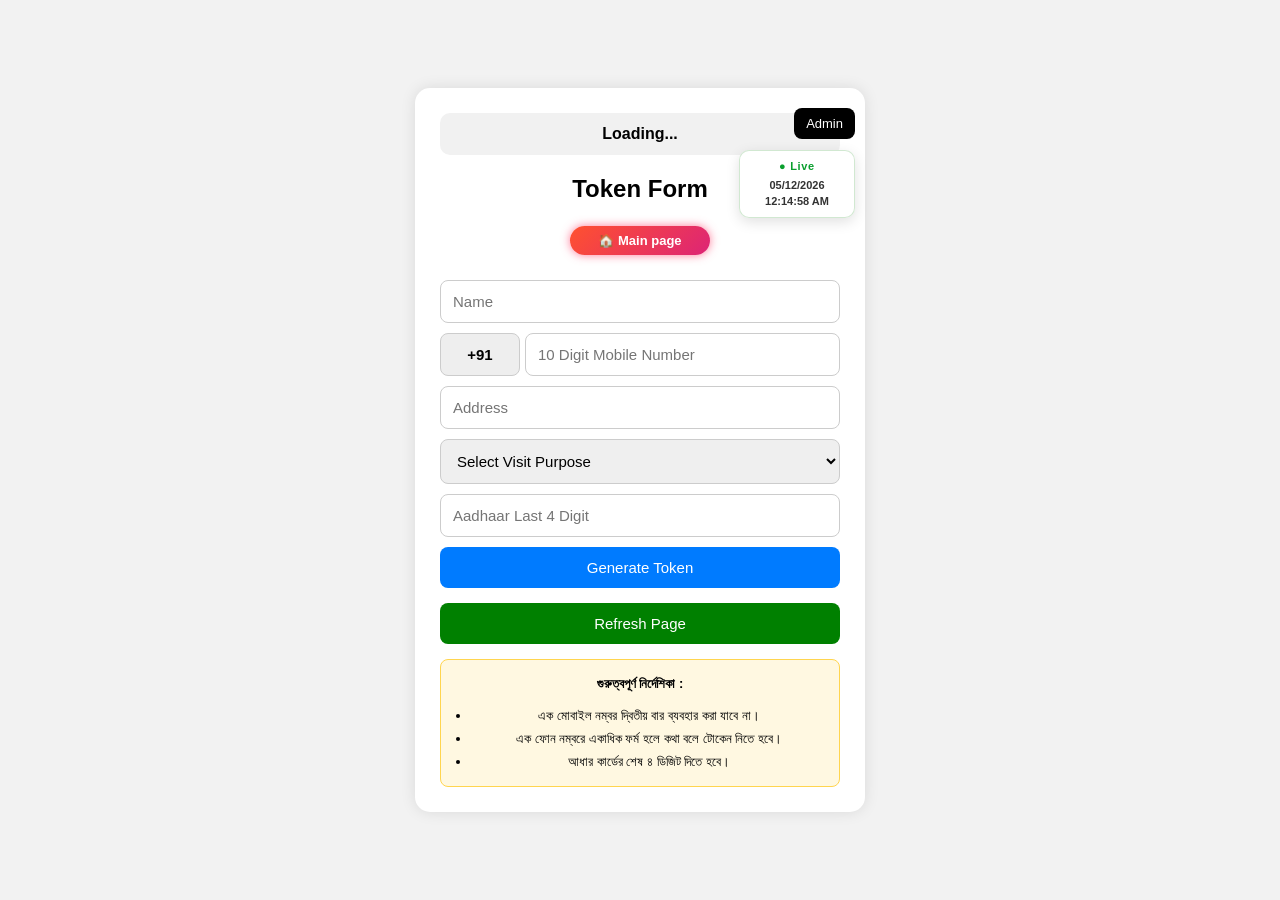
<file: index.html>
﻿<!DOCTYPE html>
<html lang="bn">

<head>

<meta charset="UTF-8">

<meta name="viewport"
content="width=device-width, initial-scale=1.0">

<title>Token Generator</title>

<style>

*{
margin:0;
padding:0;
box-sizing:border-box;
font-family:Arial,sans-serif;
}

body{

background:#f2f2f2;

display:flex;
justify-content:center;
align-items:center;

min-height:100vh;

padding:20px;
}

.container{

width:100%;
max-width:450px;

background:#fff;

padding:25px;

border-radius:15px;

box-shadow:0 0 15px rgba(0,0,0,0.1);

position:relative;
}

h2,h3{
text-align:center;
margin-bottom:15px;
}

input,
select,
button,
textarea{

width:100%;

padding:12px;

margin-top:10px;

border-radius:8px;

border:1px solid #ccc;

font-size:15px;
}

button{

background:#007bff;
color:white;
border:none;
cursor:pointer;
}

button:hover{
background:#0056b3;
}

.adminBtn{

position:absolute;
top:10px;
right:10px;

width:auto;

padding:8px 12px;

background:black;

font-size:13px;
}

.refreshBtn{
background:green;
}

.refreshBtn:hover{
background:darkgreen;
}

.logoutBtn{
background:red;
}

.deleteBtn{
background:red;
}

.statusBox{

background:#f1f1f1;

padding:12px;

border-radius:10px;

text-align:center;

margin-bottom:20px;

font-weight:bold;
}

.noticeBox{

margin-top:15px;

padding:12px;

background:#fff8e1;

border:1px solid #ffd54f;

border-radius:8px;

font-size:13px;

line-height:1.8;
}

#result{
margin:5px 0 0;
text-align:center;
font-size:15px;
line-height:1.35;
color:green;
}

/* ===== LIVE SERVER SETTINGS UPDATE ===== */
.settingsUpdateNotice{
    display:none;
    margin:10px 0 14px;
    padding:11px 12px;
    text-align:center;
    border-radius:10px;
    background:#fff4d6;
    border:1px solid #f2c66d;
    color:#7a5200;
    font-size:13px;
    font-weight:700;
    line-height:1.45;
}
.settingsUpdateNotice button{
    width:auto;
    margin:8px 0 0;
    padding:7px 12px;
    background:#007bff;
    color:#fff;
    border:none;
    border-radius:7px;
    font-size:12px;
    font-weight:700;
}
.settingsUpdateNotice button:hover{
    background:#0056b3;
}

#result.generating{
margin:5px 0 0;
text-align:center;
font-size:14px;
line-height:1.35;
color:#007bff;
font-weight:bold;
}

.tokenDownloadBtn{
display:inline-block;
width:auto;
padding:10px 18px;
margin-top:12px;
background:#28a745;
color:#fff;
border-radius:8px;
text-decoration:none;
font-size:14px;
font-weight:bold;
}

.tokenDownloadBtn:hover{
background:#218838;
}

.passwordRow{
display:flex;
align-items:center;
gap:8px;
margin-top:10px;
}

.passwordRow input{
margin-top:0;
}

.passwordToggle{
width:auto;
margin-top:0;
padding:10px 12px;
background:#6c757d;
white-space:nowrap;
}

.rememberRow{
display:flex;
align-items:center;
gap:8px;
margin-top:10px;
font-size:14px;
}

.rememberRow input{
width:auto;
margin:0;
}


.adminPanel{
display:none;
margin-top:20px;
}

.activityBox{

max-height:200px;

overflow:auto;

background:#f1f1f1;

padding:10px;

border-radius:8px;

font-size:14px;
}

.clock{

text-align:center;

margin-top:15px;

font-weight:bold;
}

/* ===== Go To Main Page Button ===== */
.mainPageBtn{
    display:inline-block;
    width:auto;
    min-width:140px;
    padding:7px 14px;
    margin:8px auto 15px;
    text-align:center;
    text-decoration:none;
    color:#fff;
    background:linear-gradient(135deg,#ff512f,#dd2476);
    border-radius:25px;
    font-size:13px;
    font-weight:600;
    box-shadow:0 0 10px rgba(255,65,108,.7);
    animation:glowMainBtn 1.2s infinite alternate;
    transition:.3s;
}

.mainPageBtn:hover{
    transform:scale(1.05);
    box-shadow:0 0 18px #ff512f,0 0 30px #dd2476;
}

#userSection{
    text-align:center;
}

/* ===== LIVE DATE / TIME ===== */
.liveDateTime{
    position:absolute;
    top:62px;
    right:10px;
    z-index:20;
    min-width:116px;
    text-align:center;
    font-size:11px;
    line-height:1.5;
    font-weight:700;
    background:rgba(255,255,255,.96);
    padding:7px 9px;
    border:1px solid rgba(0,128,0,.18);
    border-radius:10px;
    box-shadow:0 4px 14px rgba(0,0,0,.12);
    backdrop-filter:blur(6px);
}

.liveLabel{
    display:inline-block;
    color:#0a9f2e;
    font-size:11px;
    font-weight:900;
    letter-spacing:.7px;
    margin-bottom:2px;
}

.liveDate{
    color:#333;
    font-size:11px;
    font-weight:800;
}

.liveTime{
    color:#111;
    font-size:13px;
    font-weight:900;
    letter-spacing:.3px;
}

/* Only Others is red */
#visit option[value="Others"]{
    color:red !important;
    font-weight:bold;
}

/* ===== SESSION STATUS ===== */
.sessionClosedStatus{
    background:#ffe5e5 !important;
    color:#c62828 !important;
    border:1px solid #ef9a9a;
}

.upcomingStatus{
    background:#fff4d6 !important;
    color:#9a6700 !important;
    border:1px solid #f2c66d;
}

.openStatus{
    background:#e8f5e9 !important;
    color:#187a2f !important;
    border:1px solid #a5d6a7;
}


.closedNotice{
    margin:12px 0 18px;
    padding:16px 12px;
    text-align:center;
    border-radius:12px;
    background:#fff4d6;
    border:1px solid #f2c66d;
    box-shadow:0 4px 12px rgba(0,0,0,.06);
}
.closedTitle{
    font-size:22px;
    font-weight:900;
    color:#c62828;
    margin-bottom:7px;
}
.closedPhone{
    font-size:17px;
    font-weight:800;
    color:#222;
    margin-bottom:5px;
}
.closedEmail{
    font-size:14px;
    font-weight:700;
    color:#444;
}
.closedSubTitle{
    font-size:18px;
    font-weight:900;
    color:#9a6700;
    margin-bottom:8px;
}
.closedMainPageBtn{
    display:inline-block;
    width:auto;
    min-width:140px;
    padding:8px 15px;
    margin-top:12px;
    text-align:center;
    text-decoration:none;
    color:#fff;
    background:linear-gradient(135deg,#ff512f,#dd2476);
    border-radius:25px;
    font-size:13px;
    font-weight:700;
    box-shadow:0 0 10px rgba(255,65,108,.55);
}
.closedMainPageBtn:hover{
    transform:scale(1.04);
}

</style>

</head>

<body>



<div class="container" style="position:relative;">

<button class="adminBtn"
onclick="toggleLogin()">

Admin

</button>
<div class="liveDateTime" id="liveDateTime">
    <div class="liveLabel">● Live</div>
    <div class="liveDate" id="liveDate"></div>
    <div class="liveDate" id="liveTime"></div>
</div>


<div class="statusBox"
id="publicStatus">

Loading...

</div>

<div class="settingsUpdateNotice" id="settingsUpdateNotice">
    🔄 Admin settings updated. This page has been updated automatically.
    <br>
    <button type="button" onclick="location.reload()">Refresh Page</button>
</div>

<!-- USER SECTION -->

<div id="closedNotice" class="closedNotice" style="display:none;">
    <div class="closedTitle" id="closedTitle">Starting Soon</div>
    <div class="closedSubTitle" id="closedSubTitle">Season End</div>
    <div class="closedPhone">Con +91 8617866041</div>
    <div class="closedEmail">sscyberzone26@gmail.com</div>
    <a href="https://sscyberzone26-max.github.io/token-generator2/"
       target="_blank"
       class="closedMainPageBtn">
       🏠 Main page
    </a>
</div>

<div id="userSection">

<h2>Token Form</h2>

<a href="https://sscyberzone26-max.github.io/token-generator2/"
   target="_blank"
   class="mainPageBtn">
   🏠 Main page
</a>

<form id="tokenForm">

<input type="text"
id="name"
placeholder="Name"
required>

<div style="display:flex; gap:5px;">

<input type="text"
value="+91"
readonly
style="
width:80px;
background:#eee;
text-align:center;
font-weight:bold;">

<input type="tel"
id="phone"
placeholder="10 Digit Mobile Number"
maxlength="10"
required>

</div>

<input type="text"
id="address"
placeholder="Address"
required>

<select id="visit" required>

<option value="">
Select Visit Purpose
</option>

<option value="DBT Link">
DBT Link / &#x09A1;&#x09BF;&#x09AC;&#x09BF;&#x099F;&#x09BF; &#x09B2;&#x09BF;&#x0999;&#x09CD;&#x0995;
</option>

<option value="Yubosokti">
Yubosokti / &#x09AF;&#x09C1;&#x09AC;&#x09B6;&#x0995;&#x09CD;&#x09A4;&#x09BF;
</option>

<option value="Arnopurnavander">
Arnopurnavander / &#x0985;&#x09A8;&#x09CD;&#x09A8;&#x09AA;&#x09C2;&#x09B0;&#x09CD;&#x09A3;&#x09BE; &#x09AD;&#x09BE;&#x09A3;&#x09CD;&#x09A1;&#x09BE;&#x09B0;
</option>

<option value="CAA">
CAA / &#x09B8;&#x09BF;&#x098F;&#x098F;
</option>

<option value="Ration Card">
Ration Card / &#x09B0;&#x09C7;&#x09B6;&#x09A8; &#x0995;&#x09BE;&#x09B0;&#x09CD;&#x09A1;
</option>

<option value="Voter Card">
Voter Card / &#x09AD;&#x09CB;&#x099F;&#x09BE;&#x09B0; &#x0995;&#x09BE;&#x09B0;&#x09CD;&#x09A1;
</option>

<option value="PAN Card">
PAN Card / &#x09AA;&#x09CD;&#x09AF;&#x09BE;&#x09A8; &#x0995;&#x09BE;&#x09B0;&#x09CD;&#x09A1;
</option>

<option value="Jonogonona">
Jonogonona / &#x099C;&#x09A8;&#x0997;&#x09A3;&#x09A8;&#x09BE;
</option>

<option value="Others">
Others / &#x0985;&#x09A8;&#x09CD;&#x09AF;&#x09BE;&#x09A8;&#x09CD;&#x09AF;
</option>

</select>

<textarea
id="otherReason"
placeholder="Write Reason"
style="display:none;">
</textarea>

<input type="text"
id="aadhaar"
maxlength="4"
placeholder="Aadhaar Last 4 Digit"
required>

<button type="submit">

Generate Token

</button>

<h3 id="result"></h3>

<button type="button"
class="refreshBtn"
onclick="location.reload()">

Refresh Page

</button>

<div class="noticeBox">

<b>&#x0997;&#x09C1;&#x09B0;&#x09C1;&#x09A4;&#x09CD;&#x09AC;&#x09AA;&#x09C2;&#x09B0;&#x09CD;&#x09A3; &#x09A8;&#x09BF;&#x09B0;&#x09CD;&#x09A6;&#x09C7;&#x09B6;&#x09BF;&#x0995;&#x09BE; :</b>

<ul style="
padding-left:18px;
margin-top:8px;">

<li>
&#x098F;&#x0995; &#x09AE;&#x09CB;&#x09AC;&#x09BE;&#x0987;&#x09B2; &#x09A8;&#x09AE;&#x09CD;&#x09AC;&#x09B0; &#x09A6;&#x09CD;&#x09AC;&#x09BF;&#x09A4;&#x09C0;&#x09DF; &#x09AC;&#x09BE;&#x09B0; &#x09AC;&#x09CD;&#x09AF;&#x09AC;&#x09B9;&#x09BE;&#x09B0; &#x0995;&#x09B0;&#x09BE; &#x09AF;&#x09BE;&#x09AC;&#x09C7; &#x09A8;&#x09BE;।
</li>

<li>
&#x098F;&#x0995; &#x09AB;&#x09CB;&#x09A8; &#x09A8;&#x09AE;&#x09CD;&#x09AC;&#x09B0;&#x09C7; &#x098F;&#x0995;&#x09BE;&#x09A7;&#x09BF;&#x0995; &#x09AB;&#x09B0;&#x09CD;&#x09AE; &#x09B9;&#x09B2;&#x09C7; &#x0995;&#x09A5;&#x09BE; &#x09AC;&#x09B2;&#x09C7; &#x099F;&#x09CB;&#x0995;&#x09C7;&#x09A8; &#x09A8;&#x09BF;&#x09A4;&#x09C7; &#x09B9;&#x09AC;&#x09C7;।
</li>

<li>
&#x0986;&#x09A7;&#x09BE;&#x09B0; &#x0995;&#x09BE;&#x09B0;&#x09CD;&#x09A1;&#x09C7;&#x09B0; &#x09B6;&#x09C7;&#x09B7; &#x09EA; &#x09A1;&#x09BF;&#x099C;&#x09BF;&#x099F; &#x09A6;&#x09BF;&#x09A4;&#x09C7; &#x09B9;&#x09AC;&#x09C7;।
</li>

</ul>

</div>

</form>

</div>

<!-- LOGIN -->

<div id="loginBox"
style="display:none;">

<h2>Admin Login</h2>

<input type="text"
id="adminUser"
placeholder="Username">

<div class="passwordRow">
<input type="password"
id="adminPass"
placeholder="Password">
<button type="button" class="passwordToggle" onclick="togglePassword('adminPass', this)">Show</button>
</div>

<div class="rememberRow">
<input type="checkbox" id="rememberMe">
<label for="rememberMe">Remember me</label>
</div>

<button onclick="loginAdmin()">

Login

</button>

<button onclick="backToHome()"
style="background:gray;">

Back

</button>

</div>

<!-- ADMIN PANEL -->

<div class="adminPanel"
id="adminPanel">

<h2>Admin Panel</h2>

<select id="openMode">

<option value="always">
Always Open
</option>

<option value="time">
Time Wise Open
</option>

<option value="slot">
Slot Wise Open
</option>

<option value="closed">
Session Closed
</option>

</select>

<!-- TIME BOX -->

<div id="timeBox"
style="display:none;">

<label style="margin-top:10px; display:block;">
Start Time
</label>

<div style="display:flex; gap:5px;">

<input type="time"
id="startTime"
value="10:00">

<select id="startAmPm"
style="width:100px;">

<option value="AM">
AM
</option>

<option value="PM">
PM
</option>

</select>

</div>

<label style="margin-top:10px; display:block;">
End Time
</label>

<div style="display:flex; gap:5px;">

<input type="time"
id="endTime"
value="05:00">

<select id="endAmPm"
style="width:100px;">

<option value="AM">
AM
</option>

<option value="PM">
PM
</option>

</select>

</div>

<input type="number"
id="timeSlotLimit"
placeholder="Time Wise Slot Limit"
value="20">

</div>

<!-- SLOT BOX -->

<div id="slotBox"
style="display:none;">

<input type="number"
id="slotLimit"
placeholder="Slot Limit Example 50"
value="50">

</div>

<button onclick="saveSettings()">

Save Settings

</button>

<hr style="margin:20px 0;">

<h3>Sub Admin</h3>

<input type="text"
id="subUser"
placeholder="Sub Admin Username">

<div class="passwordRow">
<input type="password"
id="subPass"
placeholder="Sub Admin Password">
<button type="button" class="passwordToggle" onclick="togglePassword('subPass', this)">Show</button>
</div>

<button onclick="addSubAdmin()">

Add Sub Admin

</button>

<select id="subAdminList">
</select>

<button class="deleteBtn"
onclick="deleteSubAdmin()">

Delete Sub Admin

</button>

<hr style="margin:20px 0;">

<div id="activitySection">

<h3>Activity Log</h3>

<div class="activityBox"
id="activityBox">

No Activity

</div>

</div>

<hr style="margin:20px 0;">

<h3>Change Password</h3>

<div class="passwordRow">
<input type="password"
id="oldPass"
placeholder="Old Password">
<button type="button" class="passwordToggle" onclick="togglePassword('oldPass', this)">Show</button>
</div>

<div class="passwordRow">
<input type="password"
id="newPass"
placeholder="New Password">
<button type="button" class="passwordToggle" onclick="togglePassword('newPass', this)">Show</button>
</div>

<button onclick="changePassword()">

Change Password

</button>

<button class="logoutBtn"
onclick="logoutAdmin()">

Logout

</button>

<div class="clock"
id="liveClock">
</div>

</div>

</div>

<script>

/* GOOGLE SCRIPT */

const scriptURL = "https://script.google.com/macros/s/AKfycbx61qJKVrR7ZsdGeqxVb90CDEgGjKWuCwiw4dlKW3X9ipXKnQg2g0vM7v6RoRmGl-2ZAg/exec";

/* TOKEN / SERVER SETTINGS */

let openMode = "always";
let startTime = "";
let endTime = "";
let startAmPm = "AM";
let endAmPm = "AM";
let slotLimit = null;
let timeSlotLimit = null;
let tokenCount = 0;

/* SERVER-AUTHORITATIVE SETTINGS VERSION */
let lastServerSettingsVersion = null;
let serverSyncBusy = false;

async function loadServerData(){

    try{

        const settingsResponse = await fetch(
            scriptURL + "?action=getSettings&t=" + Date.now(),
            { cache:"no-store" }
        );

        const settingsResult = await settingsResponse.json();

        if(settingsResult.status === "success"){

            const s = settingsResult.settings || {};

            openMode = s.openMode || "always";
            startTime = s.startTime || "";
            endTime = s.endTime || "";
            startAmPm = s.startAmPm || "AM";
            endAmPm = s.endAmPm || "AM";

            slotLimit =
                s.slotLimit === "" ||
                s.slotLimit === undefined ||
                s.slotLimit === null
                ? null : Number(s.slotLimit);

            timeSlotLimit =
                s.timeSlotLimit === "" ||
                s.timeSlotLimit === undefined ||
                s.timeSlotLimit === null
                ? null : Number(s.timeSlotLimit);

            const serverVersion =
                String(s.settingsVersion || "");

            if(
                lastServerSettingsVersion !== null &&
                serverVersion !== "" &&
                serverVersion !== lastServerSettingsVersion
            ){
                showSettingsUpdatedNotice();
            }

            if(serverVersion !== ""){
                lastServerSettingsVersion = serverVersion;
            }

            applySettingsToAdminForm();
        }

        const tokenResponse = await fetch(
            scriptURL + "?t=" + Date.now(),
            { cache:"no-store" }
        );

        const tokenData = await tokenResponse.json();

        if(Array.isArray(tokenData)){
            tokenCount = tokenData.length;
        }

        updateClock();

    }catch(error){

        console.error("Server sync error:", error);

    }
}

function applySettingsToAdminForm(){

    document.getElementById("openMode").value = openMode;

    document.getElementById("startTime").value = startTime || "";
    document.getElementById("endTime").value = endTime || "";
    document.getElementById("startAmPm").value = startAmPm || "AM";
    document.getElementById("endAmPm").value = endAmPm || "AM";

    document.getElementById("slotLimit").value =
        slotLimit === null ? "" : slotLimit;

    document.getElementById("timeSlotLimit").value =
        timeSlotLimit === null ? "" : timeSlotLimit;

    document.getElementById("timeBox").style.display =
        openMode === "time" ? "block" : "none";

    document.getElementById("slotBox").style.display =
        openMode === "slot" ? "block" : "none";
}

/* =====================================================
   LIVE SERVER SETTINGS SYNC
   Google Apps Script has no browser WebSocket here, so
   clients poll the server every few seconds.
===================================================== */

function showSettingsUpdatedNotice(){

    const notice =
        document.getElementById("settingsUpdateNotice");

    if(!notice) return;

    notice.style.display = "block";

    clearTimeout(window.settingsNoticeTimer);

    window.settingsNoticeTimer = setTimeout(function(){
        notice.style.display = "none";
    }, 15000);
}

async function syncServerState(){

    if(serverSyncBusy) return;

    serverSyncBusy = true;

    try{

        await loadServerData();

        /*
         * updateClock() uses the latest server settings,
         * so the public status/form is changed automatically.
         */
        updateClock();

    }catch(error){

        console.error("Live server sync error:", error);

    }finally{

        serverSyncBusy = false;

    }
}

/* ADMIN */

let mainAdmin = {

user:"admin",
pass:"8116650096"

};

let currentRole = "";
let currentUser = "";

let subAdmins = [];

let activityLogs = [];

/* VISIT */

document.getElementById("visit")
.addEventListener("change", function(){

if(this.value === "Others"){

document.getElementById("otherReason")
.style.display = "block";

}

else{

document.getElementById("otherReason")
.style.display = "none";

}

});

/* LOGIN */

/* Password show/hide */
function togglePassword(id, button){
    const input = document.getElementById(id);
    if(!input) return;

    if(input.type === "password"){
        input.type = "text";
        button.innerText = "Hide";
    }else{
        input.type = "password";
        button.innerText = "Show";
    }
}

/* Remember admin login on this browser */
function loadRememberedAdmin(){
    try{
        const saved = JSON.parse(localStorage.getItem("sscyberzone_admin_login") || "null");
        if(saved && saved.user && saved.pass){
            document.getElementById("adminUser").value = saved.user;
            document.getElementById("adminPass").value = saved.pass;
            document.getElementById("rememberMe").checked = true;
        }
    }catch(e){}
}

loadRememberedAdmin();

function toggleLogin(){

document.getElementById("userSection")
.style.display = "none";

document.getElementById("loginBox")
.style.display = "block";

}

function backToHome(){

document.getElementById("loginBox")
.style.display = "none";

updateClock();

}

function loginAdmin(){

let user =
document.getElementById("adminUser").value;

let pass =
document.getElementById("adminPass").value;

if(user === mainAdmin.user &&
pass === mainAdmin.pass){

    if(document.getElementById("rememberMe").checked){
        localStorage.setItem(
            "sscyberzone_admin_login",
            JSON.stringify({user:user,pass:pass})
        );
    }else{
        localStorage.removeItem("sscyberzone_admin_login");
    }

currentRole = "main";

currentUser = user;

openAdminPanel();

addLog("Main Admin Login");

return;

}

let found = false;

subAdmins.forEach(admin=>{

if(admin.user === user &&
admin.pass === pass){

found = true;

currentRole = "sub";

currentUser = user;

}

});

if(found){

openAdminPanel();

addLog("Sub Admin Login");

}

else{

alert("Wrong Login");

}

}

function openAdminPanel(){

document.getElementById("loginBox")
.style.display = "none";

document.getElementById("adminPanel")
.style.display = "block";

if(currentRole === "main"){

document.getElementById("activitySection")
.style.display = "block";

}

else{

document.getElementById("activitySection")
.style.display = "none";

}

}

function logoutAdmin(){

document.getElementById("adminPanel")
.style.display = "none";

updateClock();

}

/* MODE */

document.getElementById("openMode")
.addEventListener("change", function(){

let mode = this.value;

document.getElementById("timeBox")
.style.display = "none";

document.getElementById("slotBox")
.style.display = "none";

if(mode === "time"){

document.getElementById("timeBox")
.style.display = "block";

}

else if(mode === "slot"){

document.getElementById("slotBox")
.style.display = "block";

}

});

/* SAVE SETTINGS - SERVER */

async function saveSettings(){

    const selectedMode = document.getElementById("openMode").value;
    const selectedStartTime = document.getElementById("startTime").value;
    const selectedEndTime = document.getElementById("endTime").value;
    const selectedStartAmPm = document.getElementById("startAmPm").value;
    const selectedEndAmPm = document.getElementById("endAmPm").value;

    const slotValue = document.getElementById("slotLimit").value.trim();
    const timeSlotValue = document.getElementById("timeSlotLimit").value.trim();

    if(selectedMode === "slot" &&
       (slotValue === "" || Number(slotValue) < 0)){

        alert("Please enter a valid Slot Limit.");
        return;
    }

    if(selectedMode === "time" &&
       (timeSlotValue === "" || Number(timeSlotValue) < 0)){

        alert("Please enter a valid Time Wise Slot Limit.");
        return;
    }

    const settings = {

        openMode: selectedMode,
        startTime: selectedStartTime,
        endTime: selectedEndTime,
        startAmPm: selectedStartAmPm,
        endAmPm: selectedEndAmPm,
        slotLimit: slotValue === "" ? "" : Number(slotValue),
        timeSlotLimit: timeSlotValue === "" ? "" : Number(timeSlotValue)

    };

    try{

        const response = await fetch(scriptURL, {

            method:"POST",

            body:JSON.stringify({

                action:"saveSettings",
                settings:settings

            })

        });

        const result = await response.json();

        if(result.status !== "success"){

            throw new Error(
                result.message || "Settings save failed"
            );
        }

        const s = result.settings || settings;

        openMode = s.openMode || "always";
        startTime = s.startTime || "";
        endTime = s.endTime || "";
        startAmPm = s.startAmPm || "AM";
        endAmPm = s.endAmPm || "AM";

        slotLimit =
            s.slotLimit === "" ||
            s.slotLimit === undefined ||
            s.slotLimit === null
            ? null : Number(s.slotLimit);

        timeSlotLimit =
            s.timeSlotLimit === "" ||
            s.timeSlotLimit === undefined ||
            s.timeSlotLimit === null
            ? null : Number(s.timeSlotLimit);

        applySettingsToAdminForm();
        updateClock();

        alert("Settings Saved Successfully");

    }catch(error){

        console.error(error);

        alert(
            "Settings save failed. Please check Apps Script deployment."
        );
    }
}

/* FIXED TIME CONVERT */

function convertTo24(time,ampm){

let parts = time.split(":");

let hour = parseInt(parts[0]);

let minute = parts[1];

if(ampm === "PM" && hour < 12){

hour += 12;

}

if(ampm === "AM" && hour === 12){

hour = 0;

}

return hour.toString().padStart(2,'0')
+ ":" + minute;

}

/* CLOCK */

function updateClock(){

    let now = new Date();

    let currentHour =
        now.getHours().toString().padStart(2,'0');

    let currentMinute =
        now.getMinutes().toString().padStart(2,'0');

    let currentTime =
        currentHour + ":" + currentMinute;

    document.getElementById("liveClock")
        .innerHTML = "Time : " + currentTime;

    let statusBox =
        document.getElementById("publicStatus");

    let text = "";
    let statusClass = "";

    /* SESSION CLOSED */
    if(openMode === "closed"){

        text = "🔴 Season Closed";
        statusClass = "sessionClosedStatus";

        disableTokenForm(
            "Season Closed. Please check again later.",
            "Season Closed",
            "Season End"
        );

    }

    /* ALWAYS OPEN */
    else if(openMode === "always"){

        text = "🟢 LIVE • Token Service Open";
        statusClass = "openStatus";

        enableTokenForm();

    }

    /* TIME WISE */
    else if(openMode === "time"){

        if(!startTime || !endTime){

            text = "🟡 Starting Soon";
            statusClass = "upcomingStatus";

            disableTokenForm(
                "Session timing is not configured yet.",
                "Starting Soon",
                "Season End"
            );

        }else{

            let start24 =
                convertTo24(startTime,startAmPm);

            let end24 =
                convertTo24(endTime,endAmPm);

            let isOvernight = start24 > end24;

            let isOpen =
                isOvernight
                    ? (currentTime >= start24 || currentTime <= end24)
                    : (currentTime >= start24 && currentTime <= end24);

            if(isOpen){

                let remaining =
                    Number(timeSlotLimit || 0) -
                    Number(tokenCount || 0);

                if(
                    timeSlotLimit !== null &&
                    remaining <= 0
                ){

                    text = "🔴 Time Slot Full";
                    statusClass = "sessionClosedStatus";

                    disableTokenForm(
                        "Today's time-wise slots are full.",
                        "Slot Full",
                        "Season End"
                    );

                }else{

                    text =
                        "🟢 LIVE • " +
                        startTime + " " + startAmPm +
                        " - " +
                        endTime + " " + endAmPm;

                    if(timeSlotLimit !== null){

                        text +=
                            " | Slot Left : " +
                            Math.max(0, remaining);

                    }

                    statusClass = "openStatus";
                    enableTokenForm();

                }

            }else{

                let beforeStart =
                    isOvernight
                        ? (currentTime > end24 && currentTime < start24)
                        : currentTime < start24;

                if(beforeStart){

                    text =
                        "🟡 Starting Soon • Opens " +
                        startTime + " " + startAmPm;

                    statusClass = "upcomingStatus";

                    disableTokenForm(
                        "Session will open at " +
                        startTime + " " + startAmPm,
                        "Starting Soon",
                        "Season End"
                    );

                }else{

                    text = "🔴 Season Closed";
                    statusClass = "sessionClosedStatus";

                    disableTokenForm(
                        "Today's session is closed."
                    );

                }

            }

        }

    }

    /* SLOT WISE */
    else if(openMode === "slot"){

        let remaining =
            Number(slotLimit || 0) -
            Number(tokenCount || 0);

        if(slotLimit === null){

            text = "🟡 Starting Soon";
            statusClass = "upcomingStatus";

            disableTokenForm(
                "Slot limit is not configured yet.",
                "Starting Soon",
                "Season End"
            );

        }else if(remaining <= 0){

            text = "🔴 Season Closed • All Slots Full";
            statusClass = "sessionClosedStatus";

            disableTokenForm(
                "All slots are full.",
                "Slot Full",
                "Season End"
            );

        }else{

            text =
                "🟢 LIVE • Slot Remaining : " +
                remaining;

            statusClass = "openStatus";
            enableTokenForm();

        }

    }

    statusBox.innerHTML = text;

    statusBox.classList.remove(
        "sessionClosedStatus",
        "upcomingStatus",
        "openStatus"
    );

    if(statusClass){
        statusBox.classList.add(statusClass);
    }

}


/* =====================================================
   PUBLIC FORM LOCK / UNLOCK
===================================================== */

function disableTokenForm(message, title, subtitle){

    const form = document.getElementById("tokenForm");
    if(!form) return;

    form.dataset.serviceClosed = "true";

    const userSection = document.getElementById("userSection");
    if(userSection) userSection.style.display = "none";

    form.style.display = "none";

    const notice = document.getElementById("closedNotice");
    if(notice){
        notice.style.display = "block";

        const titleEl = document.getElementById("closedTitle");
        const subtitleEl = document.getElementById("closedSubTitle");

        if(titleEl) titleEl.innerText = title || "Starting Soon";
        if(subtitleEl) subtitleEl.innerText = subtitle || "Season End";
    }

    const result = document.getElementById("result");
    if(result) result.innerText = "";

}

function enableTokenForm(){

    const form = document.getElementById("tokenForm");
    if(!form) return;

    form.dataset.serviceClosed = "false";

    const userSection = document.getElementById("userSection");
    if(userSection) userSection.style.display = "block";

    form.style.display = "block";

    const notice = document.getElementById("closedNotice");
    if(notice) notice.style.display = "none";

    Array.from(
        form.querySelectorAll("input, select, textarea, button")
    ).forEach(function(el){
        el.disabled = false;
    });

    const generateBtn =
        form.querySelector('button[type="submit"]');

    if(generateBtn){
        generateBtn.innerText = "Generate Token";
    }

}


/* ===== DAILY PHONE / AADHAAR RESTRICTION ===== */
function getTodayKey(){
    const now = new Date();
    return now.getFullYear() + "-" +
           String(now.getMonth() + 1).padStart(2,"0") + "-" +
           String(now.getDate()).padStart(2,"0");
}

function getDailyUsed(){
    const key = "sscyberzone_daily_used_" + getTodayKey();
    try{
        return JSON.parse(localStorage.getItem(key) ||
            '{"phones":[],"aadhaars":[]}');
    }catch(e){
        return {phones:[],aadhaars:[]};
    }
}

function saveDailyUsed(used){
    localStorage.setItem(
        "sscyberzone_daily_used_" + getTodayKey(),
        JSON.stringify(used)
    );
}

function checkDailyDuplicate(phone,aadhaar){
    const used = getDailyUsed();
    const p = String(phone || "").replace(/\D/g,"");
    const a = String(aadhaar || "").trim();

    if(used.phones.includes(p)) return "phone";
    if(used.aadhaars.includes(a)) return "aadhaar";
    return "";
}

function rememberDailyUse(phone,aadhaar){
    const used = getDailyUsed();
    const p = String(phone || "").replace(/\D/g,"");
    const a = String(aadhaar || "").trim();

    if(p && !used.phones.includes(p)) used.phones.push(p);
    if(a && !used.aadhaars.includes(a)) used.aadhaars.push(a);

    saveDailyUsed(used);
}



/* ===== BAD LANGUAGE / PROFANITY FILTER =====
   Blocks common abusive/profane terms in English, Bengali and Hindi.
   The check is applied before token generation.
*/
const BAD_LANGUAGE_WORDS = [
    /* English */
    "fuck","fucking","fucker","motherfucker","shit","bullshit","bitch",
    "bastard","asshole","dick","dickhead","pussy","cunt","whore","slut",
    "sonofabitch","damn","idiot","stupid","moron","jerk",

    /* Bengali transliterated / Bengali script */
    "চোদ","চুদ","চোদা","চুদা","চোদাচুদি","মাদারচোদ","মাদারচোদা",
    "বাঞ্চোদ","বাল","বোকাচোদা","হারামি","হারামজাদা","শুয়োর","শুয়োর",
    "কুত্তা","কুত্তারবাচ্চা","জারজ","খানকি","মাগি","মাগী","চোরেরবাচ্চা",
    "চুত","চুদিরভাই","নেংটি","ধোন","ধোনের","গান্ডু","গাঁড়ু","গাধা",

    /* Hindi / common Hindi abuse */
    "चूत","चूतिया","चूतिय","चोद","चोदा","चुदाई","मादरचोद","मदरचोद",
    "बहनचोद","हरामी","हरामजादा","कमीना","कमीनी","गांड","गांडू","भोसड़ी",
    "भोसडी","रंडी","कुत्ता","कुत्ती","कुत्ते","साला","साली","लौड़ा","लंड"
];

/* Normalize text so simple symbol/space insertion cannot bypass the filter. */
function normalizeBadLanguageText(value){
    return String(value || "")
        .normalize("NFKC")
        .toLowerCase()
        .replace(/[\u200B-\u200D\uFEFF]/g, "")
        .replace(/[\s\-_.,/\\|:;'"`~!@#$%^&*()+={}[\]<>?]+/g, "");
}

function containsBadLanguage(value){
    const raw = String(value || "").normalize("NFKC").toLowerCase();
    const compact = normalizeBadLanguageText(raw);

    return BAD_LANGUAGE_WORDS.some(function(word){
        const w = String(word).normalize("NFKC").toLowerCase();
        const wc = normalizeBadLanguageText(w);
        return (w && raw.includes(w)) || (wc && compact.includes(wc));
    });
}

function getBadLanguageField(){
    const fields = [
        ["Name", document.getElementById("name")?.value],
        ["Address", document.getElementById("address")?.value],
        ["Visit Purpose", document.getElementById("visit")?.value],
        ["Reason", document.getElementById("otherReason")?.value]
    ];

    for(const item of fields){
        if(containsBadLanguage(item[1])) return item[0];
    }
    return "";
}

function validateBadLanguage(){
    const field = getBadLanguageField();

    if(field){
        const result = document.getElementById("result");
        if(result){
            result.className = "";
            result.innerHTML =
                "⚠️ Please use respectful language. Abusive or offensive words are not allowed.";
        }
        alert("Abusive / offensive language is not allowed.");
        return false;
    }
    return true;
}

/* Live validation: if an abusive word is entered, remove it immediately. */
function attachBadLanguageProtection(){
    ["name","address","otherReason"].forEach(function(id){
        const el = document.getElementById(id);
        if(!el) return;

        el.addEventListener("input", function(){
            if(containsBadLanguage(this.value)){
                this.setCustomValidity("Abusive or offensive language is not allowed.");
                this.title = "Abusive or offensive language is not allowed.";
            }else{
                this.setCustomValidity("");
                this.title = "";
            }
        });
    });
}

attachBadLanguageProtection();

/* TOKEN */

document.getElementById("tokenForm")
.addEventListener("submit",
async function(e){

e.preventDefault();

    /* Block abusive/offensive language before any server request. */
    if(!validateBadLanguage()){
        return;
    }


    if(
        document.getElementById("tokenForm").dataset.serviceClosed === "true"
    ){

        alert("Session Closed / Upcoming Soon. Token cannot be generated.");

        return;

    }

    /* Get latest settings and real token count from server */
    await loadServerData();

    if(
        document.getElementById("tokenForm").dataset.serviceClosed === "true"
    ){

        alert("Session Closed / Upcoming Soon. Token cannot be generated.");

        return;

    }

/* Get latest settings and real token count from server */
    await loadServerData();

let now = new Date();

let currentTime =
now.getHours().toString().padStart(2,'0')
+ ":" +
now.getMinutes().toString().padStart(2,'0');

let start24 =
convertTo24(startTime,startAmPm);

let end24 =
convertTo24(endTime,endAmPm);

if(openMode === "time"){

if(currentTime < start24 ||
currentTime > end24){

alert("Token Service Closed");

return;

}

if(tokenCount >= timeSlotLimit){

alert("Time Wise Slots Full");

return;

}

}

if(openMode === "slot"){

if(tokenCount >= slotLimit){

alert("All Slots Full");

return;

}

}

const phoneValue =
"+91" + document.getElementById("phone").value;

const aadhaarValue =
document.getElementById("aadhaar").value.trim();

const dailyDuplicate =
checkDailyDuplicate(phoneValue,aadhaarValue);

if(dailyDuplicate === "phone"){
document.getElementById("result").innerHTML =
"&#x0986;&#x099C; &#x098F;&#x0987; Phone Number &#x09A6;&#x09BF;&#x09DF;&#x09C7; Token &#x09A8;&#x09C7;&#x0993;&#x09DF;&#x09BE; &#x09B9;&#x09DF;&#x09C7;&#x099B;&#x09C7;।";
return;
}

if(dailyDuplicate === "aadhaar"){
document.getElementById("result").innerHTML =
"&#x0986;&#x099C; &#x098F;&#x0987; Aadhaar Last 4 Digit &#x09A6;&#x09BF;&#x09DF;&#x09C7; Token &#x09A8;&#x09C7;&#x0993;&#x09DF;&#x09BE; &#x09B9;&#x09DF;&#x09C7;&#x099B;&#x09C7;।";
return;
}

/* Final profanity check before sending data to the server. */
if(!validateBadLanguage()){
    return;
}

const data = {

name:
document.getElementById("name").value,

phone:
phoneValue,

address:
document.getElementById("address").value,

visit:

(
document.getElementById("visit").value
=== "Others"
)

?

document.getElementById("otherReason").value

:

document.getElementById("visit").value,

aadhaar:
aadhaarValue,

requestDate:
getTodayKey()

};

let response;
let result;

try{

    response = await fetch(scriptURL,{

        method:"POST",

        body:JSON.stringify(data)

    });

    result = await response.json();

}catch(error){

    console.error("Token generation error:", error);

    document.getElementById("result").className = "";
    document.getElementById("result").innerHTML =
        "Token generation failed. Please try again.";

    const generateBtn =
        document.querySelector('#tokenForm button[type="submit"]');

    if(generateBtn){
        generateBtn.disabled = false;
        generateBtn.innerText = "Generate Token";
    }

    return;
}

if(result.status ===
"duplicate_phone"){

document.getElementById("result")
.innerHTML =
"Phone Number Already Exists";

}

else if(result.status ===
"duplicate_aadhaar"){

document.getElementById("result")
.innerHTML =
"Aadhaar Already Exists";

}

else{

    const resultBox = document.getElementById("result");
    const generateBtn = document.querySelector('#tokenForm button[type="submit"]');

    /* Show loading state while the server response is being finalized. */
    resultBox.className = "generating";
    resultBox.innerHTML = "Please wait...<br>Generating Token...";
    if(generateBtn){
        generateBtn.disabled = true;
        generateBtn.innerText = "Please Wait...";
    }

    /* Build token text BEFORE downloading. */
    const tokenText =
        "Token Number : " +
        result.token +

        "\n\nName : " +
        data.name +

        "\nPhone : " +
        data.phone +

        "\nAddress : " +
        data.address +

        "\nVisit : " +
        data.visit +

        "\nAadhaar Last 4 : " +
        data.aadhaar +

        "\nDate : " +
        data.requestDate;

    rememberDailyUse(data.phone,data.aadhaar);

    await loadServerData();
    updateClock();

    /* Small delay so the user can clearly see the generating state. */
    await new Promise(function(resolve){
        setTimeout(resolve, 700);
    });

    const blob = new Blob(
        [tokenText],
        {type:"text/plain;charset=utf-8"}
    );
    const downloadUrl = URL.createObjectURL(blob);

    resultBox.className = "";
    resultBox.innerHTML =
        "Your Token Number : <b>" +
        result.token +
        "</b><br>" +
        '<a class="tokenDownloadBtn" href="' +
        downloadUrl +
        '" download="Token-' +
        result.token +
        '.txt">⬇ Download Token</a>';

    if(generateBtn){
        generateBtn.disabled = false;
        generateBtn.innerText = "Generate Token";
    }

    setTimeout(function(){
        URL.revokeObjectURL(downloadUrl);
    }, 60000);

}

});

/* DOWNLOAD TOKEN */

function downloadToken(text,tokenNo){

const blob = new Blob(
[text],
{type:"text/plain;charset=utf-8"}
);

const url = URL.createObjectURL(blob);
const link = document.createElement("a");

link.href = url;
link.download = "Token-" + tokenNo + ".txt";
link.style.display = "none";

document.body.appendChild(link);
link.click();

setTimeout(function(){
    link.remove();
    URL.revokeObjectURL(url);
},1000);

}

/* SUB ADMIN */

function addSubAdmin(){

let user =
document.getElementById("subUser").value;

let pass =
document.getElementById("subPass").value;

if(user && pass){

subAdmins.push({

user:user,
pass:pass

});

updateSubAdminList();

alert("Sub Admin Added");

}

}

function updateSubAdminList(){

let list =
document.getElementById("subAdminList");

list.innerHTML = "";

subAdmins.forEach((admin,index)=>{

let option =
document.createElement("option");

option.value = index;

option.text = admin.user;

list.appendChild(option);

});

}

function deleteSubAdmin(){

let index =
document.getElementById("subAdminList").value;

subAdmins.splice(index,1);

updateSubAdminList();

alert("Deleted");

}

/* PASSWORD */

function changePassword(){

let oldPass =
document.getElementById("oldPass").value;

let newPass =
document.getElementById("newPass").value;

if(oldPass === mainAdmin.pass){

mainAdmin.pass = newPass;

alert("Password Changed");

}

else{

alert("Wrong Old Password");

}

}

/* LOG */

function addLog(text){

let now = new Date();

let time =
now.toLocaleTimeString();

activityLogs.unshift(

currentUser +
" : " +
text +
" (" +
time +
")"

);

updateLogs();

}

function updateLogs(){

let box =
document.getElementById("activityBox");

box.innerHTML = "";

activityLogs.forEach(log=>{

box.innerHTML +=

"<div style='margin-bottom:8px;'>"

+ log +

"</div>";

});

}


/* ===== LIVE DATE / TIME ===== */
function updateLiveDateTime(){

    const now = new Date();

    const day = String(now.getDate()).padStart(2,"0");
    const month = String(now.getMonth() + 1).padStart(2,"0");
    const year = now.getFullYear();

    let hours = now.getHours();
    const minutes = String(now.getMinutes()).padStart(2,"0");
    const seconds = String(now.getSeconds()).padStart(2,"0");

    const ampm = hours >= 12 ? "PM" : "AM";

    hours = hours % 12;
    if(hours === 0) hours = 12;

    hours = String(hours).padStart(2,"0");

    document.getElementById("liveDate").textContent =
        day + "/" + month + "/" + year;

    document.getElementById("liveTime").textContent =
        hours + ":" + minutes + ":" + seconds + " " + ampm;
}

updateLiveDateTime();
setInterval(updateLiveDateTime,1000);

/* Initial server state + continuous live synchronization */
loadServerData();
setInterval(syncServerState,3000);

</script>

</body>

</html>
</file>
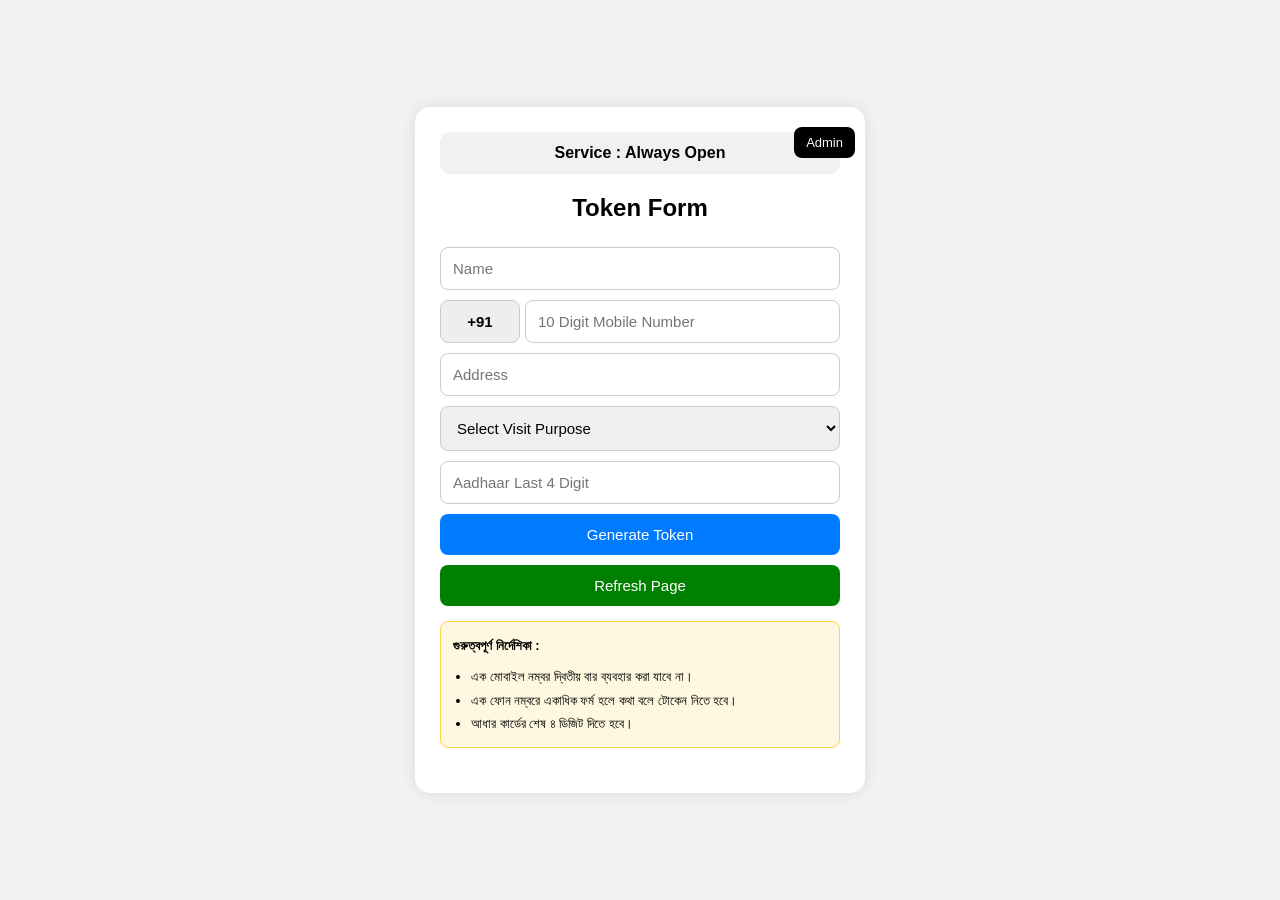
<file: old token.html>
<!DOCTYPE html>
<html lang="en">

<head>

<meta charset="UTF-8">

<meta name="viewport"
content="width=device-width, initial-scale=1.0">

<title>Token Generator</title>

<style>

*{
margin:0;
padding:0;
box-sizing:border-box;
font-family:Arial,sans-serif;
}

body{

background:#f2f2f2;

display:flex;
justify-content:center;
align-items:center;

min-height:100vh;

padding:20px;
}

.container{

width:100%;
max-width:450px;

background:#fff;

padding:25px;

border-radius:15px;

box-shadow:0 0 15px rgba(0,0,0,0.1);

position:relative;
}

h2,h3{
text-align:center;
margin-bottom:15px;
}

input,
select,
button,
textarea{

width:100%;

padding:12px;

margin-top:10px;

border-radius:8px;

border:1px solid #ccc;

font-size:15px;
}

button{

background:#007bff;
color:white;
border:none;
cursor:pointer;
}

button:hover{
background:#0056b3;
}

.adminBtn{

position:absolute;
top:10px;
right:10px;

width:auto;

padding:8px 12px;

background:black;

font-size:13px;
}

.refreshBtn{
background:green;
}

.refreshBtn:hover{
background:darkgreen;
}

.logoutBtn{
background:red;
}

.deleteBtn{
background:red;
}

.statusBox{

background:#f1f1f1;

padding:12px;

border-radius:10px;

text-align:center;

margin-bottom:20px;

font-weight:bold;
}

.noticeBox{

margin-top:15px;

padding:12px;

background:#fff8e1;

border:1px solid #ffd54f;

border-radius:8px;

font-size:13px;

line-height:1.8;
}

#result{

margin-top:20px;

text-align:center;

font-size:18px;

color:green;
}

.adminPanel{
display:none;
margin-top:20px;
}

.activityBox{

max-height:200px;

overflow:auto;

background:#f1f1f1;

padding:10px;

border-radius:8px;

font-size:14px;
}

.clock{

text-align:center;

margin-top:15px;

font-weight:bold;
}

</style>

</head>

<body>

<div class="container">

<button class="adminBtn"
onclick="toggleLogin()">

Admin

</button>

<div class="statusBox"
id="publicStatus">

Loading...

</div>

<!-- USER SECTION -->

<div id="userSection">

<h2>Token Form</h2>

<form id="tokenForm">

<input type="text"
id="name"
placeholder="Name"
required>

<div style="display:flex; gap:5px;">

<input type="text"
value="+91"
readonly
style="
width:80px;
background:#eee;
text-align:center;
font-weight:bold;">

<input type="tel"
id="phone"
placeholder="10 Digit Mobile Number"
maxlength="10"
required>

</div>

<input type="text"
id="address"
placeholder="Address"
required>

<select id="visit" required>

<option value="">
Select Visit Purpose
</option>

<option value="DBT Link">
DBT Link
</option>

<option value="Yubosokti">
Yubosokti
</option>

<option value="Arnopurnavander">
Arnopurnavander
</option>

<option value="CAA">
CAA
</option>

<option value="Others">
Others
</option>

</select>

<textarea
id="otherReason"
placeholder="Write Reason"
style="display:none;">
</textarea>

<input type="text"
id="aadhaar"
maxlength="4"
placeholder="Aadhaar Last 4 Digit"
required>

<button type="submit">

Generate Token

</button>

<button type="button"
class="refreshBtn"
onclick="location.reload()">

Refresh Page

</button>

<div class="noticeBox">

<b>গুরুত্বপূর্ণ নির্দেশিকা :</b>

<ul style="
padding-left:18px;
margin-top:8px;">

<li>
এক মোবাইল নম্বর দ্বিতীয় বার ব্যবহার করা যাবে না।
</li>

<li>
এক ফোন নম্বরে একাধিক ফর্ম হলে কথা বলে টোকেন নিতে হবে।
</li>

<li>
আধার কার্ডের শেষ ৪ ডিজিট দিতে হবে।
</li>

</ul>

</div>

</form>

<h3 id="result"></h3>

</div>

<!-- LOGIN -->

<div id="loginBox"
style="display:none;">

<h2>Admin Login</h2>

<input type="text"
id="adminUser"
placeholder="Username">

<input type="password"
id="adminPass"
placeholder="Password">

<button onclick="loginAdmin()">

Login

</button>

<button onclick="backToHome()"
style="background:gray;">

Back

</button>

</div>

<!-- ADMIN PANEL -->

<div class="adminPanel"
id="adminPanel">

<h2>Admin Panel</h2>

<select id="openMode">

<option value="always">
Always Open
</option>

<option value="time">
Time Wise Open
</option>

<option value="slot">
Slot Wise Open
</option>

</select>

<!-- TIME BOX -->

<div id="timeBox"
style="display:none;">

<label style="margin-top:10px; display:block;">
Start Time
</label>

<div style="display:flex; gap:5px;">

<input type="time"
id="startTime"
value="10:00">

<select id="startAmPm"
style="width:100px;">

<option value="AM">
AM
</option>

<option value="PM">
PM
</option>

</select>

</div>

<label style="margin-top:10px; display:block;">
End Time
</label>

<div style="display:flex; gap:5px;">

<input type="time"
id="endTime"
value="05:00">

<select id="endAmPm"
style="width:100px;">

<option value="AM">
AM
</option>

<option value="PM">
PM
</option>

</select>

</div>

<input type="number"
id="timeSlotLimit"
placeholder="Time Wise Slot Limit"
value="20">

</div>

<!-- SLOT BOX -->

<div id="slotBox"
style="display:none;">

<input type="number"
id="slotLimit"
placeholder="Slot Limit Example 50"
value="50">

</div>

<button onclick="saveSettings()">

Save Settings

</button>

<hr style="margin:20px 0;">

<h3>Sub Admin</h3>

<input type="text"
id="subUser"
placeholder="Sub Admin Username">

<input type="password"
id="subPass"
placeholder="Sub Admin Password">

<button onclick="addSubAdmin()">

Add Sub Admin

</button>

<select id="subAdminList">
</select>

<button class="deleteBtn"
onclick="deleteSubAdmin()">

Delete Sub Admin

</button>

<hr style="margin:20px 0;">

<div id="activitySection">

<h3>Activity Log</h3>

<div class="activityBox"
id="activityBox">

No Activity

</div>

</div>

<hr style="margin:20px 0;">

<h3>Change Password</h3>

<input type="password"
id="oldPass"
placeholder="Old Password">

<input type="password"
id="newPass"
placeholder="New Password">

<button onclick="changePassword()">

Change Password

</button>

<button class="logoutBtn"
onclick="logoutAdmin()">

Logout

</button>

<div class="clock"
id="liveClock">
</div>

</div>

</div>

<script>

/* GOOGLE SCRIPT */

const scriptURL =
"https://script.google.com/macros/s/AKfycbylnNv2X50FcXkf95NBXNah_HHRHgHh5nY9dnptaNbhoChpfZao1fChnnprMkAVVOIp/exec";

/* TOKEN */

let tokenCount = 0;

/* SETTINGS */

let openMode = "always";

let startTime = "10:00";
let endTime = "05:00";

let startAmPm = "AM";
let endAmPm = "PM";

let slotLimit = 50;
let timeSlotLimit = 20;

/* ADMIN */

let mainAdmin = {

user:"admin",
pass:"8116650096"

};

let currentRole = "";
let currentUser = "";

let subAdmins = [];

let activityLogs = [];

/* VISIT */

document.getElementById("visit")
.addEventListener("change", function(){

if(this.value === "Others"){

document.getElementById("otherReason")
.style.display = "block";

}

else{

document.getElementById("otherReason")
.style.display = "none";

}

});

/* LOGIN */

function toggleLogin(){

document.getElementById("userSection")
.style.display = "none";

document.getElementById("loginBox")
.style.display = "block";

}

function backToHome(){

document.getElementById("userSection")
.style.display = "block";

document.getElementById("loginBox")
.style.display = "none";

}

function loginAdmin(){

let user =
document.getElementById("adminUser").value;

let pass =
document.getElementById("adminPass").value;

if(user === mainAdmin.user &&
pass === mainAdmin.pass){

currentRole = "main";

currentUser = user;

openAdminPanel();

addLog("Main Admin Login");

return;

}

let found = false;

subAdmins.forEach(admin=>{

if(admin.user === user &&
admin.pass === pass){

found = true;

currentRole = "sub";

currentUser = user;

}

});

if(found){

openAdminPanel();

addLog("Sub Admin Login");

}

else{

alert("Wrong Login");

}

}

function openAdminPanel(){

document.getElementById("loginBox")
.style.display = "none";

document.getElementById("adminPanel")
.style.display = "block";

if(currentRole === "main"){

document.getElementById("activitySection")
.style.display = "block";

}

else{

document.getElementById("activitySection")
.style.display = "none";

}

}

function logoutAdmin(){

document.getElementById("adminPanel")
.style.display = "none";

document.getElementById("userSection")
.style.display = "block";

}

/* MODE */

document.getElementById("openMode")
.addEventListener("change", function(){

let mode = this.value;

document.getElementById("timeBox")
.style.display = "none";

document.getElementById("slotBox")
.style.display = "none";

if(mode === "time"){

document.getElementById("timeBox")
.style.display = "block";

}

else if(mode === "slot"){

document.getElementById("slotBox")
.style.display = "block";

}

});

/* SAVE SETTINGS */

function saveSettings(){

openMode =
document.getElementById("openMode").value;

startTime =
document.getElementById("startTime").value;

endTime =
document.getElementById("endTime").value;

startAmPm =
document.getElementById("startAmPm").value;

endAmPm =
document.getElementById("endAmPm").value;

slotLimit =
Number(
document.getElementById("slotLimit").value
);

timeSlotLimit =
Number(
document.getElementById("timeSlotLimit").value
);

alert("Settings Saved");

}

/* FIXED TIME CONVERT */

function convertTo24(time,ampm){

let parts = time.split(":");

let hour = parseInt(parts[0]);

let minute = parts[1];

if(ampm === "PM" && hour < 12){

hour += 12;

}

if(ampm === "AM" && hour === 12){

hour = 0;

}

return hour.toString().padStart(2,'0')
+ ":" + minute;

}

/* CLOCK */

function updateClock(){

let now = new Date();

let currentHour =
now.getHours().toString().padStart(2,'0');

let currentMinute =
now.getMinutes().toString().padStart(2,'0');

let currentTime =
currentHour + ":" + currentMinute;

document.getElementById("liveClock")
.innerHTML =
"Time : " + currentTime;

let text = "";

let start24 =
convertTo24(startTime,startAmPm);

let end24 =
convertTo24(endTime,endAmPm);

/* ALWAYS */

if(openMode === "always"){

text =
"Service : Always Open";

}

/* TIME */

else if(openMode === "time"){

if(currentTime >= start24 &&
currentTime <= end24){

text =
"Open : " +

startTime + " " +
startAmPm +

" To " +

endTime + " " +
endAmPm +

" | Slot Left : " +

(timeSlotLimit - tokenCount);

}

else{

text =
"Service Closed";

}

}

/* SLOT */

else if(openMode === "slot"){

let remaining =
slotLimit - tokenCount;

if(remaining <= 0){

text =
"All Slots Full";

}

else{

text =
"Slot Remaining : " +
remaining;

}

}

document.getElementById("publicStatus")
.innerHTML = text;

}

setInterval(updateClock,1000);

updateClock();

/* TOKEN */

document.getElementById("tokenForm")
.addEventListener("submit",
async function(e){

e.preventDefault();

let now = new Date();

let currentTime =
now.getHours().toString().padStart(2,'0')
+ ":" +
now.getMinutes().toString().padStart(2,'0');

let start24 =
convertTo24(startTime,startAmPm);

let end24 =
convertTo24(endTime,endAmPm);

if(openMode === "time"){

if(currentTime < start24 ||
currentTime > end24){

alert("Token Service Closed");

return;

}

if(tokenCount >= timeSlotLimit){

alert("Time Wise Slots Full");

return;

}

}

if(openMode === "slot"){

if(tokenCount >= slotLimit){

alert("All Slots Full");

return;

}

}

const data = {

name:
document.getElementById("name").value,

phone:
"+91" +
document.getElementById("phone").value,

address:
document.getElementById("address").value,

visit:

(
document.getElementById("visit").value
=== "Others"
)

?

document.getElementById("otherReason").value

:

document.getElementById("visit").value,

aadhaar:
document.getElementById("aadhaar").value

};

const response = await fetch(scriptURL,{

method:"POST",

body:JSON.stringify(data)

});

const result =
await response.json();

if(result.status ===
"duplicate_phone"){

document.getElementById("result")
.innerHTML =
"Phone Number Already Exists";

}

else if(result.status ===
"duplicate_aadhaar"){

document.getElementById("result")
.innerHTML =
"Aadhaar Already Exists";

}

else{

tokenCount++;

let tokenText =

"Token Number : " +
result.token +

"\n\nName : " +
data.name +

"\nPhone : " +
data.phone +

"\nVisit : " +
data.visit +

"\nAadhaar Last 4 : " +
data.aadhaar;

document.getElementById("result")
.innerHTML =

"Your Token Number : " +
result.token;

downloadToken(tokenText,result.token);

}

});

/* DOWNLOAD TOKEN */

function downloadToken(text,tokenNo){

let blob = new Blob(
[text],
{type:"text/plain"}
);

let link =
document.createElement("a");

link.href =
URL.createObjectURL(blob);

link.download =
"Token-" + tokenNo + ".txt";

link.click();

}

/* SUB ADMIN */

function addSubAdmin(){

let user =
document.getElementById("subUser").value;

let pass =
document.getElementById("subPass").value;

if(user && pass){

subAdmins.push({

user:user,
pass:pass

});

updateSubAdminList();

alert("Sub Admin Added");

}

}

function updateSubAdminList(){

let list =
document.getElementById("subAdminList");

list.innerHTML = "";

subAdmins.forEach((admin,index)=>{

let option =
document.createElement("option");

option.value = index;

option.text = admin.user;

list.appendChild(option);

});

}

function deleteSubAdmin(){

let index =
document.getElementById("subAdminList").value;

subAdmins.splice(index,1);

updateSubAdminList();

alert("Deleted");

}

/* PASSWORD */

function changePassword(){

let oldPass =
document.getElementById("oldPass").value;

let newPass =
document.getElementById("newPass").value;

if(oldPass === mainAdmin.pass){

mainAdmin.pass = newPass;

alert("Password Changed");

}

else{

alert("Wrong Old Password");

}

}

/* LOG */

function addLog(text){

let now = new Date();

let time =
now.toLocaleTimeString();

activityLogs.unshift(

currentUser +
" : " +
text +
" (" +
time +
")"

);

updateLogs();

}

function updateLogs(){

let box =
document.getElementById("activityBox");

box.innerHTML = "";

activityLogs.forEach(log=>{

box.innerHTML +=

"<div style='margin-bottom:8px;'>"

+ log +

"</div>";

});

}

</script>

</body>

</html>
</file>
